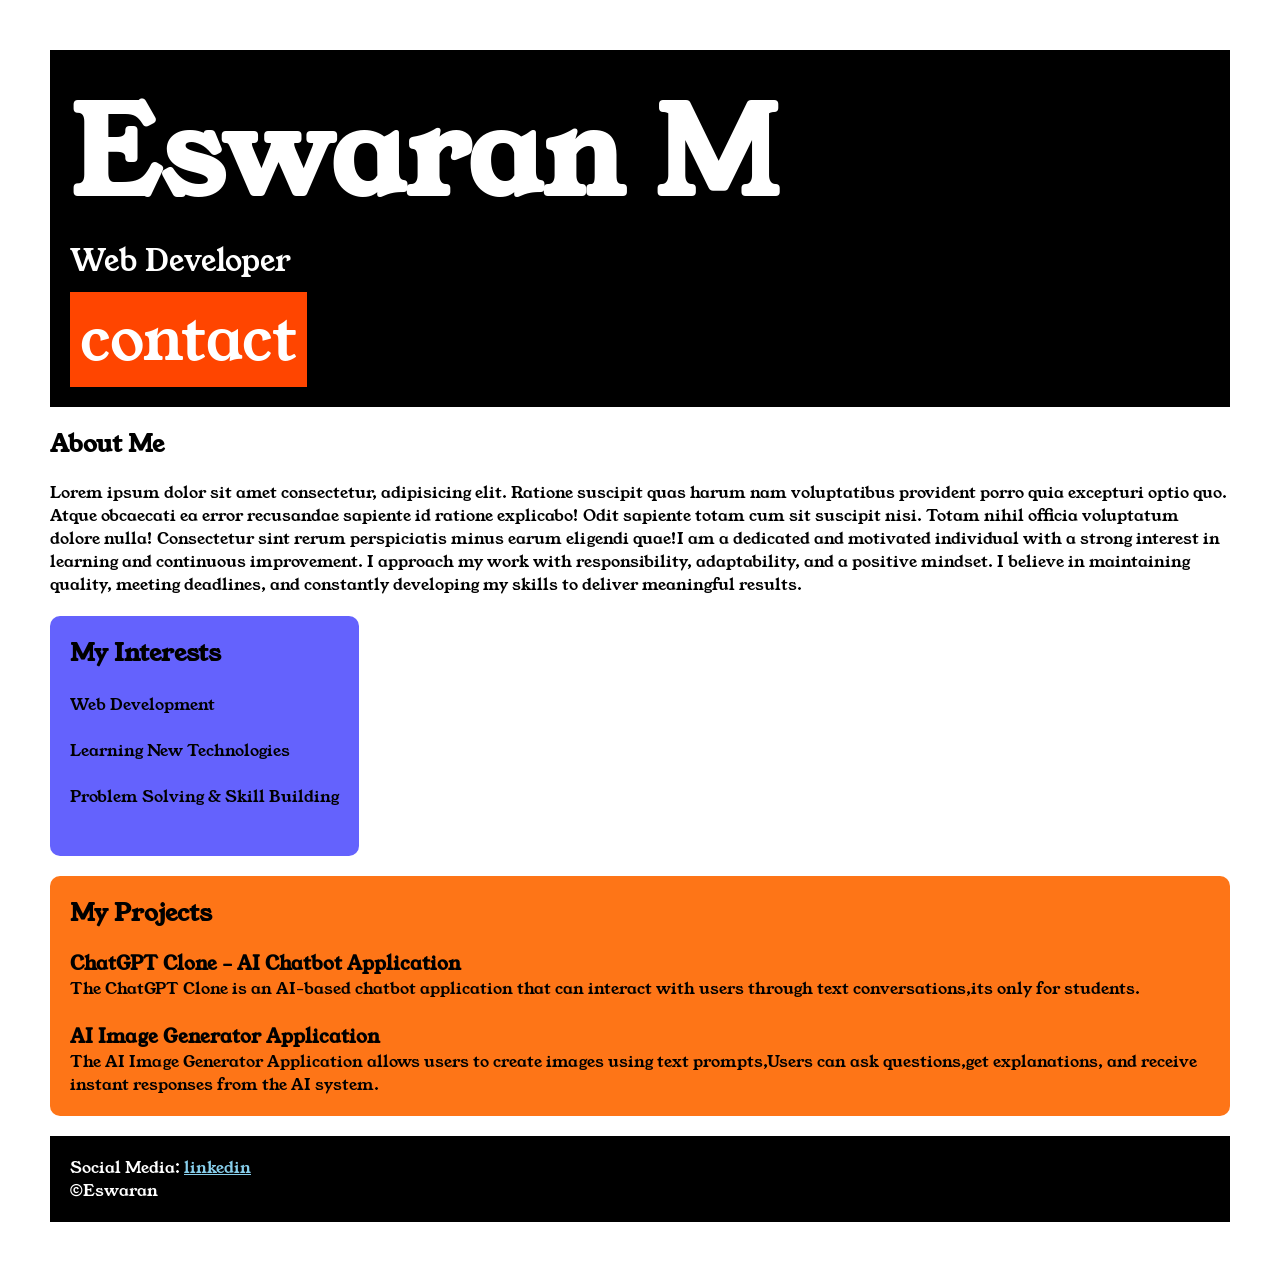
<file: index.html>
<!DOCTYPE html>
<html lang="en">

<head>
    <meta charset="UTF-8">
    <meta name="viewport" content="width=device-width, initial-scale=1.0">
    <title>Portfolio</title>
    <link rel="stylesheet" href="style.css">
    <link rel="preconnect" href="https://fonts.googleapis.com">
    <link rel="preconnect" href="https://fonts.gstatic.com" crossorigin>
    <link href="https://fonts.googleapis.com/css2?family=Young+Serif&display=swap" rel="stylesheet">

</head>

<body>

    <div class="container">

        <div class="section-one">
            <h1 class="section-one__name"> Eswaran M</h1></a>
            <p class="section-one__role"> Web Developer</p>
            <a class="section-one__contact" href="contect.html">contact</a>
        </div>

        <div class="section-two">
            <h2 class="section-two__title"> About Me</h2>
            <p class="section-two__desc">Lorem ipsum dolor sit amet consectetur, adipisicing elit. Ratione suscipit quas
                harum nam voluptatibus provident porro quia excepturi optio quo. Atque obcaecati ea error recusandae
                sapiente id ratione explicabo! Odit sapiente totam cum sit suscipit nisi. Totam nihil officia voluptatum
                dolore nulla! Consectetur sint rerum perspiciatis minus earum eligendi quae!I am a dedicated and
                motivated individual with a strong interest in learning and continuous improvement. I approach my work
                with responsibility, adaptability, and a positive mindset. I believe in maintaining quality, meeting
                deadlines, and constantly developing my skills to deliver meaningful results.</p>

        </div>

        <div class="section-three">
            <h2 class="section-three__title">My Interests</h2>
            <br>
            <ul>
                <li>Web Development</li><br>
                <li>Learning New Technologies</li><br>
                <li>Problem Solving & Skill Building</li><br>
            </ul>
        </div>

        <div class="section-four">
            <h2 class="section-four__title"> My Projects </h2>
            <ul class="section-four__desc">
                <li>
                    <h3>ChatGPT Clone – AI Chatbot Application</h3>
                    <p>The ChatGPT Clone is an AI-based chatbot application that can interact with users through text
                        conversations,its only for students. </p>
                </li><br>
                <li>
                    <h3>AI Image Generator Application </h3>
                    <p>The AI Image Generator Application allows users to create images using text prompts,Users can ask questions,get explanations, and receive instant responses from the
                        AI system.</p>
                </li>
            </ul>
        </div>

        <div class="section-five">
            <p class="section-five__title"> Social Media:
                <a href="https://www.linkedin.com/in/eswaran-m-29aa92383?utm_source=share&utm_campaign=share_via&utm_content=profile&utm_medium=android_app">linkedin</a>
            </p>

            <p>&copy;Eswaran</p>

        </div>
    </div>
</body>

</html>
</file>
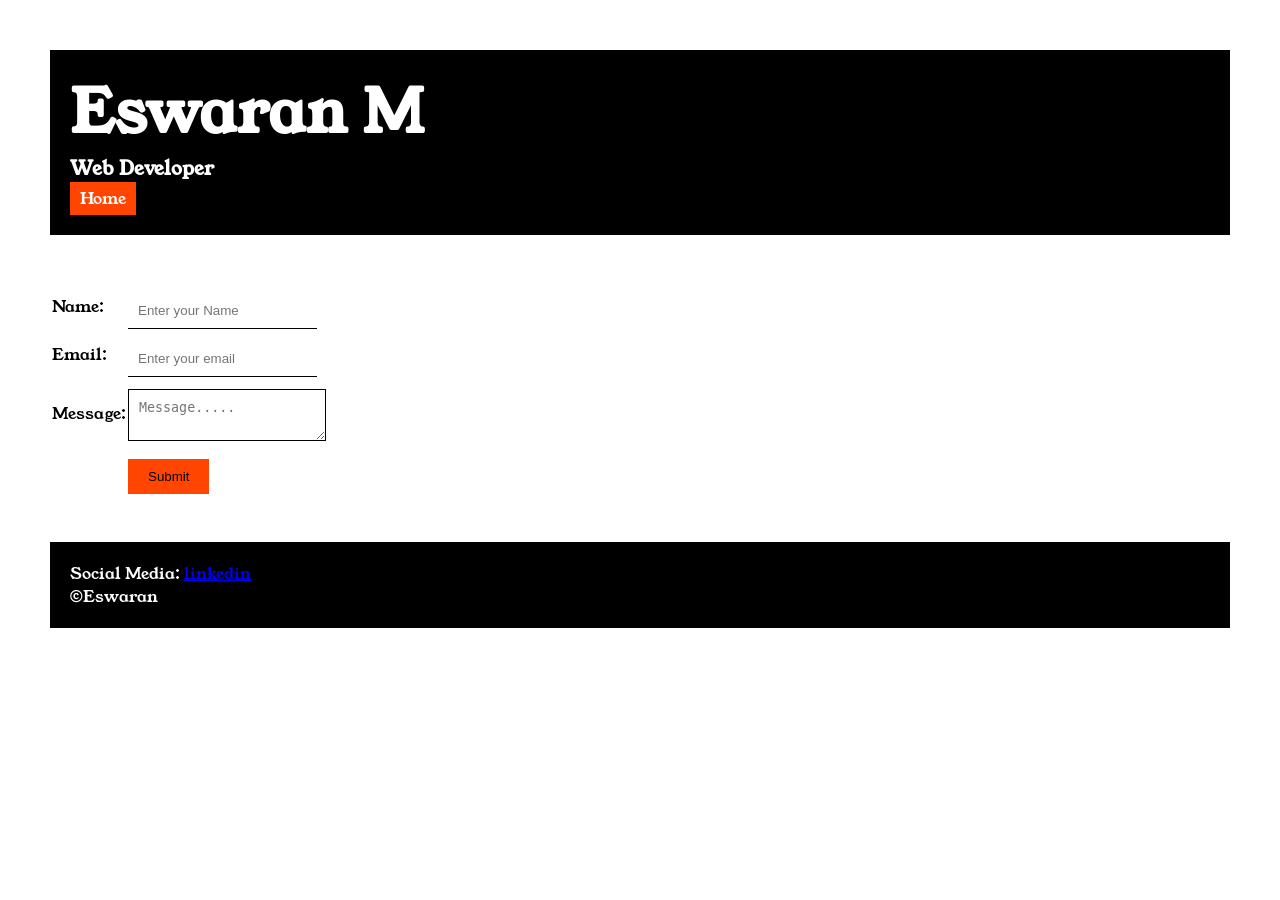
<file: contect.html>
<!DOCTYPE html>
<html lang="en">

<head>
    <meta charset="UTF-8">
    <meta name="viewport" content="width=device-width, initial-scale=1.0">
    <title>ESWARAN M</title>
    <link rel="stylesheet" href="style.css">
    <link rel="preconnect" href="https://fonts.googleapis.com">
    <link rel="preconnect" href="https://fonts.gstatic.com" crossorigin>
    <link href="https://fonts.googleapis.com/css2?family=Young+Serif&display=swap" rel="stylesheet">


</head>


<body>
    <div class="card">
        <div class=" card_one">
            <h1 class="card_one_one">Eswaran M</h1>
            <h3 class="card_one_page">Web Developer</h3>
            <a class="card_one_tag" href="index.html"> Home</a>
        </div><br>


        <form>
            <table>

                <tr class="contact_form">
                    <td>Name:</td>
                    <td > <input  class="contact-form__input"  type="text" placeholder="Enter your Name"></td>
                </tr>
                
                <tr>
                    <td>Email:</td>
                    <td > <input class="contact-form__input" type="text" placeholder="Enter your email"></td>
                </tr>
                
                <tr>
                    <td>Message:</td>
                    <td > <textarea  class="contact-form__textarea" placeholder="Message....."></textarea></td>
                </tr>
               
                <br>
                <tr>
                    <td></td>
                    <td > <input  class="contact-form__submit" type="Submit"></td>
                </tr>
                

            </table>
            <br>
            <br>
            <div class="last">
        </form>
        <p> Social Media:
            <a
                href="https://www.linkedin.com/in/eswaran-m-29aa92383?utm_source=share&utm_campaign=share_via&utm_content=profile&utm_medium=android_app">linkedin</a>
        </p>

        <p> &copy;Eswaran</p>
    </div>

    </div>

</body>

</html>
</file>
<file: style.css>
* {
    padding: 0;
    margin: 0;
}

body {
    font-family: "Young Serif", serif;
}

.container {
    padding: 50px;

}

.section-one {
    background-color: black;
    color: white;
    padding: 20px;
}

.section-one__contact {
    background-color: orangered;
    color: white;
    text-decoration: none;
    padding-left: 10px;
    padding-right: 10px;
    padding-top: 5px;
    padding-bottom: 5px;
    display: inline-block;

}

.section-one {
    font-size: 60px;
}


.section-one__role {
    font-size: 30px;
    margin-bottom: 10px;

}

.section-two {
    margin-top: 20px;
}

.section-three {
    margin-top: 20px;
}

.section-four {
    margin-top: 20px;
}

.section-five {
    margin-top: 20px;
}


.section-one__desc,
.section-two__desc,
.section-three__desc,
.section-four__desc,
.section-five__desc {
    margin-top: 20px;
}

.section-five {
    background-color: black;
    color: white;
    padding: 20px;
}

.section-five__title a {
    color: skyblue;

}

.section-three li,
.section-four li {
    list-style: none;
}

.section-three {
    background-color: #6462fd;
    color: black;
    padding: 20px;
    display: inline-block;
    height: 200px;
    border-radius: 10px;
    vertical-align: top;
}

.section-four {
    background-color: #fe7517;
    color: black;
    display: inline-block;
    padding: 20px;
    height: 200px;
    border-radius: 10px;
    vertical-align: top;
    display: inline-block;

}

.card_one{
    background-color: black;
    color: white;
    padding: 20px;
}

.card_one_one {
    font-size: 60px;
}

.card_one_tag {
    background-color: orangered;
    color: white;
    text-decoration: none;
    padding-left: 10px;
    padding-right: 10px;
    padding-top: 5px;
    padding-bottom: 5px;
    display: inline-block;

}
.card{
    padding: 50px;
}
.contact{
    margin-bottom: solid;
}
.last{
    background-color: black;
    color: white;
    padding: 20px;
}
.contact-form{
    margin-top: 20px;
}
    
.contact-form__input,.contact-form__textarea,.contact-form__submit{
    margin-top: 10px;
}

.contact-form__input{
    padding: 10px;
    border: none;
    border-bottom: solid black 1px;
    
}

.contact-form__textarea{
    padding: 10px;
    border: none;
    border: solid black 1px;
}

.contact-form__submit{
    padding-top: 10px;
    padding-bottom: 10px;
    padding-left:20px ;
    padding-right: 20px;
    background-color: orangered;
    color: black;
    border: none;

}
.section-one__contact:hover{
    box-shadow:0 0 10px black,
    0 0 20px orangered,
    0 0 40px orange;
}
.card_one_tag:hover{
    color: aliceblue;
    box-shadow:0 0 10px orange,
    0 0 20px orangered;
}
.contact-form__submit:hover{
       color: aliceblue;
    box-shadow:0 0 10px orange,
    0 0 20px orangered;
}
</file>
